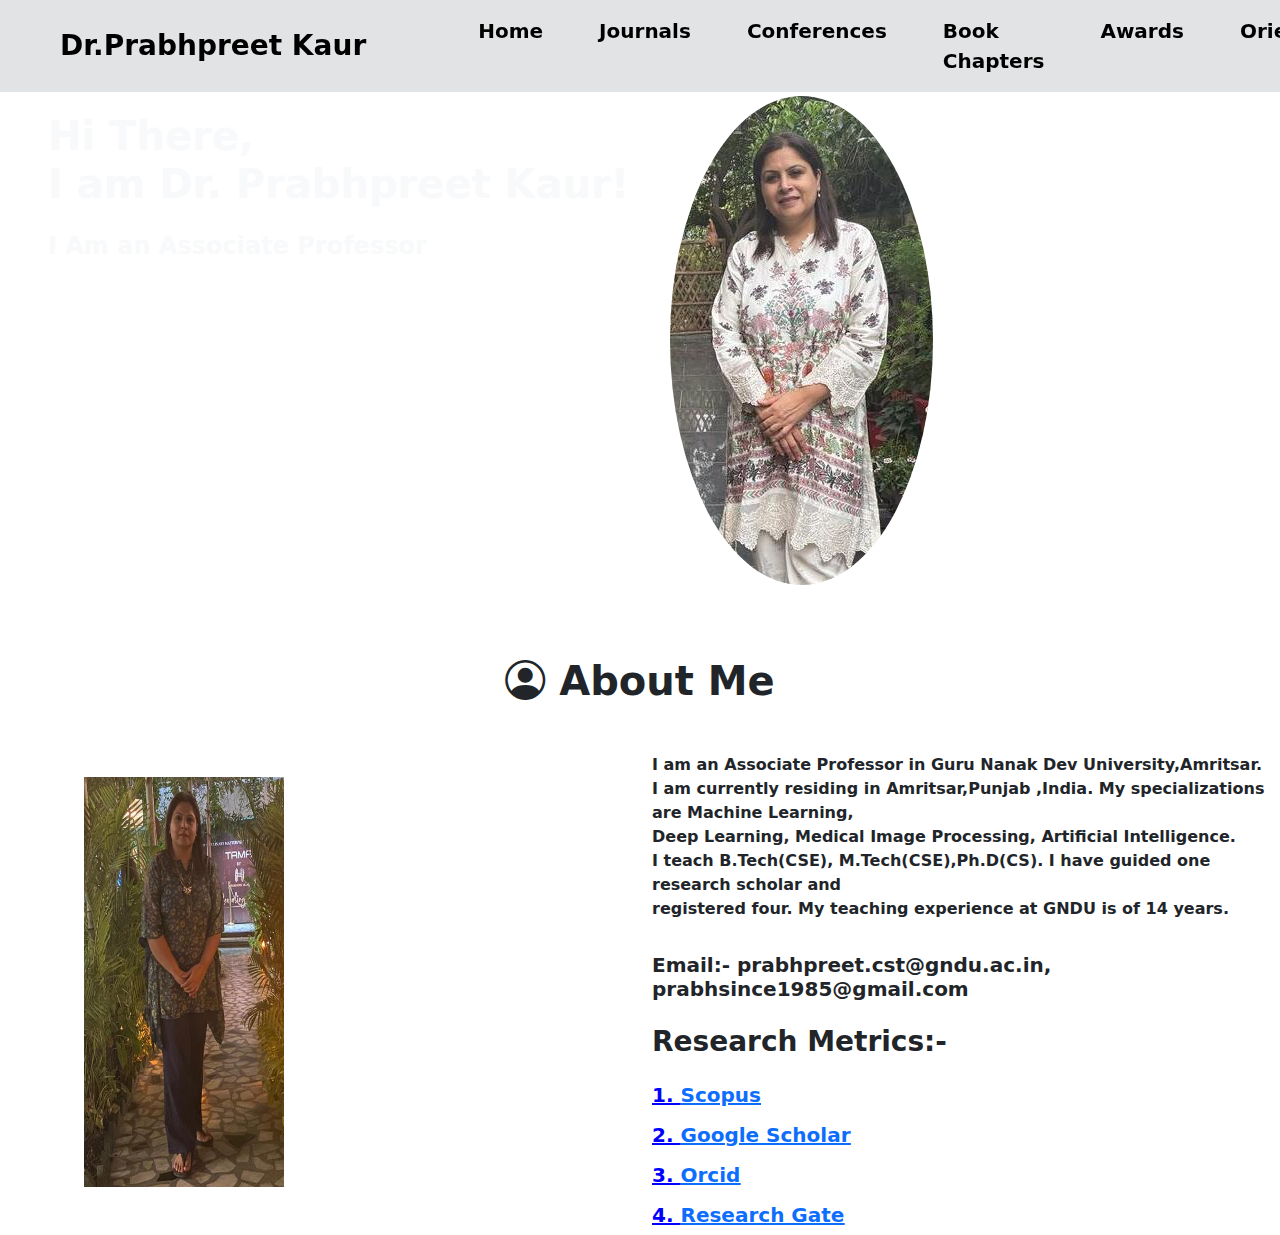
<file: index.html>
<!DOCTYPE html>
<html>
<head>
	<meta charset="utf-8">
<meta name="viewport" content="width=device-width, initial-scale=1">
<link rel="stylesheet" type="text/css" href="profile.css" >
<link rel="stylesheet" type="text/css" href="https://cdn.jsdelivr.net/npm/bootstrap@5.3.8/dist/css/bootstrap.min.css" >
<link rel="stylesheet" href="https://cdn.jsdelivr.net/npm/bootstrap-icons@1.11.2/font/bootstrap-icons.min.css">
<link rel="stylesheet" type="text/css" href="C:\Users\HP\Downloads\profile\journal.html">
<link rel="stylesheet" type="text/css" href="C:\Users\HP\Downloads\profile\conference.html">
<link rel="stylesheet" type="text/css" href="C:\Users\HP\Downloads\profile\book.html">
<link rel="stylesheet" type="text/css" href="C:\Users\HP\Downloads\profile\award.html">
<link rel="stylesheet" type="text/css" href="C:\Users\HP\Downloads\profile\orientation.html">
	<title>Prabhpreet Kaur</title>
</head>
<body> 
<body>  
  <nav class="navbar navbar-expand-lg bg-secondary-subtle fixed-top ">
  <div class="container-fluid">
    <a class="navbar-brand fw-bold fs-3 ps-5 pe-5" href="#">Dr.Prabhpreet Kaur </a>
    <button class="navbar-toggler" type="button" data-bs-toggle="collapse" data-bs-target="#navbarNavAltMarkup" aria-controls="navbarNavAltMarkup" aria-expanded="false" aria-label="Toggle navigation">
      <span class="navbar-toggler-icon"></span>
    </button>
    <div class="collapse navbar-collapse" id="navbarNavAltMarkup">
      <div class="navbar-nav">
       <a class="nav-link active fw-bold fs-5 ps-5" href="index.html">Home</a>
       <a class="nav-link active fw-bold fs-5 ps-5" href="journal.html">Journals</a>
     <a class="nav-link active fw-bold fs-5 ps-5" href="journal.html">Conferences</a>
     <a class="nav-link active fw-bold fs-5 ps-5" href="journal.html">Book Chapters</a>
    <a class="nav-link active fw-bold fs-5 ps-5" href="journal.html">Awards</a>
    <a class="nav-link active fw-bold fs-5 ps-5" href="journal.html">Orientations</a>
      </div>
    </div>
  </div>
</nav>
     
<!-- navbar ends -->
<div class="  container-fluid back pt-5 " data-aos="zoom-in" id="hoco">
 <div class="row ">
     <div class="col pt-5 ps-5">
      <h1 class="fw-bold text-light pt-3">Hi There,<br> I am Dr. Prabhpreet Kaur!</h1>
      <h4 class="fw-bold text-light pt-3">I Am an Associate Professor </h3> 
      <div>
     

 </div>  
     </div>
     <div class="col pt-5 pb-5 ">
        <img src="image.jpg" class=" img-fluid rounded-circle  image">
         
     </div>
 </div>

</div>    

 <!-- home ends-->
 <div >
 <h1 class="fw-bold pb-3 pt-4 text-center"> <i class="bi bi-person-circle"></i>
  About Me
  </h1>   
  <div class="row">
   <div class="col-md-6 ps-5">
     <img src="img.jpg" class="h-100 w-50 p-5 img-fluid ">  
   </div>
   <div class="col-md-6">
    <p class="fw-bold pt-4"> I am an Associate Professor in Guru Nanak Dev University,Amritsar. <br> I am currently residing in Amritsar,Punjab ,India. My specializations are Machine Learning,<br> Deep Learning, Medical Image Processing, Artificial Intelligence.<br> I teach B.Tech(CSE), M.Tech(CSE),Ph.D(CS). I have guided one research scholar and <br>  registered four. My teaching experience  at GNDU is of 14 years.   </p>
    <h5 class="fw-bold pt-3"> Email:- prabhpreet.cst@gndu.ac.in, prabhsince1985@gmail.com</h5>  
    <h3 class="fw-bold pt-3">Research Metrics:-</h3>
  <h5 class="fw-bold pt-3" style="color:blue; text-decoration:underline">1.  <a href="https://www.scopus.com/authid/detail.uri?authorId=56487013400" target="_blank" rel="noopener noreferrer">Scopus</a></h5>
   <h5 class="fw-bold pt-2" style="color:blue; text-decoration:underline">2. <a href="https://scholar.google.com/citations?hl=en&user=PML2WxYAAAAJ&scilu=&scisig=ACUpqDcAAAAAaPcoeaiRqa8NEEr7ifcU1WfYLPc&gmla=AH8HC4wWYkvNnQQre79wyjfcdrK8KokJu78cYEweV3xXuSGYeXyCr2U01kArZFp76Ad4t7T5Wn7TmLJXQaw9eSVYObk2GEQERxWTHJY&sciund=10786299284668844761" target="_blank" rel="noopener noreferrer">Google Scholar</a></h5>
   <h5 class="fw-bold pt-2" style="color:blue; text-decoration:underline">3. <a href="https://orcid.org/my-orcid?orcid=0000-0001-8498-5940" target="_blank" rel="noopener noreferrer">Orcid</a></h5>
   <h5 class="fw-bold pt-2" style="color:blue; text-decoration:underline">4. <a href="https://www.researchgate.net/profile/Prabhpreet-Kaur-3?ev=hdr_xprf" target="_blank" rel="noopener noreferrer">Research Gate</a></h5>
   </div>   
  </div>

 </div>
 
<!-- about me ends-->





</body>

</html>
</file>
<file: profile.css>
.back{
  background-image: url("C:/Users/HP/Downloads/profile/computer.jpg");
  background-repeat: no-repeat;
  background-position: fixed;
  background-size: cover;
}

.image{
  max-width: 100%;
  max-height: 100%;
}
</file>
